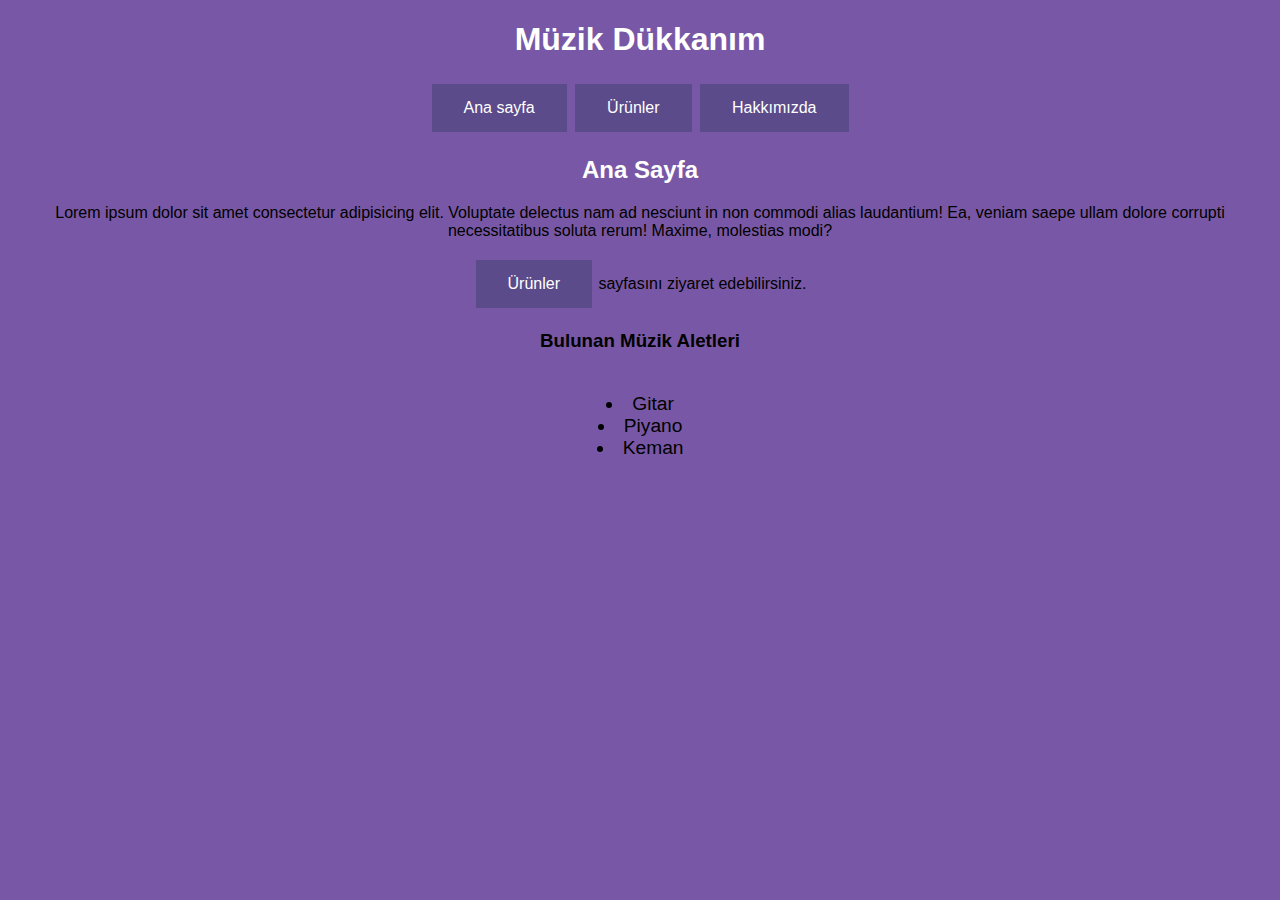
<file: cssOdev/index.html>
<!DOCTYPE html>
<html lang="tr">
<head>
    <meta charset="UTF-8">
    <meta http-equiv="X-UA-Compatible" content="IE=edge">
    <meta name="viewport" content="width=device-width, initial-scale=1.0">
    <title>Anasayfa</title>
    <link rel="stylesheet" href="style.css">
</head>

<body>
    <h1>Müzik Dükkanım</h1>
    <div>
      <a href="index.html" target="_self">Ana sayfa</a>
      <a href="urunler.html" target="_self">Ürünler</a>
      <a href="about-us.html" target="_self">Hakkımızda</a>
    </div>

    <h2>Ana Sayfa</h2>
    <p>
      <p>Lorem ipsum dolor sit amet consectetur adipisicing elit. Voluptate delectus nam ad nesciunt in non commodi alias laudantium! Ea, veniam saepe ullam dolore corrupti necessitatibus soluta rerum! Maxime, molestias modi?</p>
      <a href="urun.html">Ürünler</a> sayfasını ziyaret edebilirsiniz.
    </p>

    <h3>Bulunan Müzik Aletleri</h3>
    <ul style="list-style-position: inside">
      <li>Gitar</li>
      <li>Piyano</li>
      <li>Keman</li>
    </ul>
  </body>
</html>
</file>
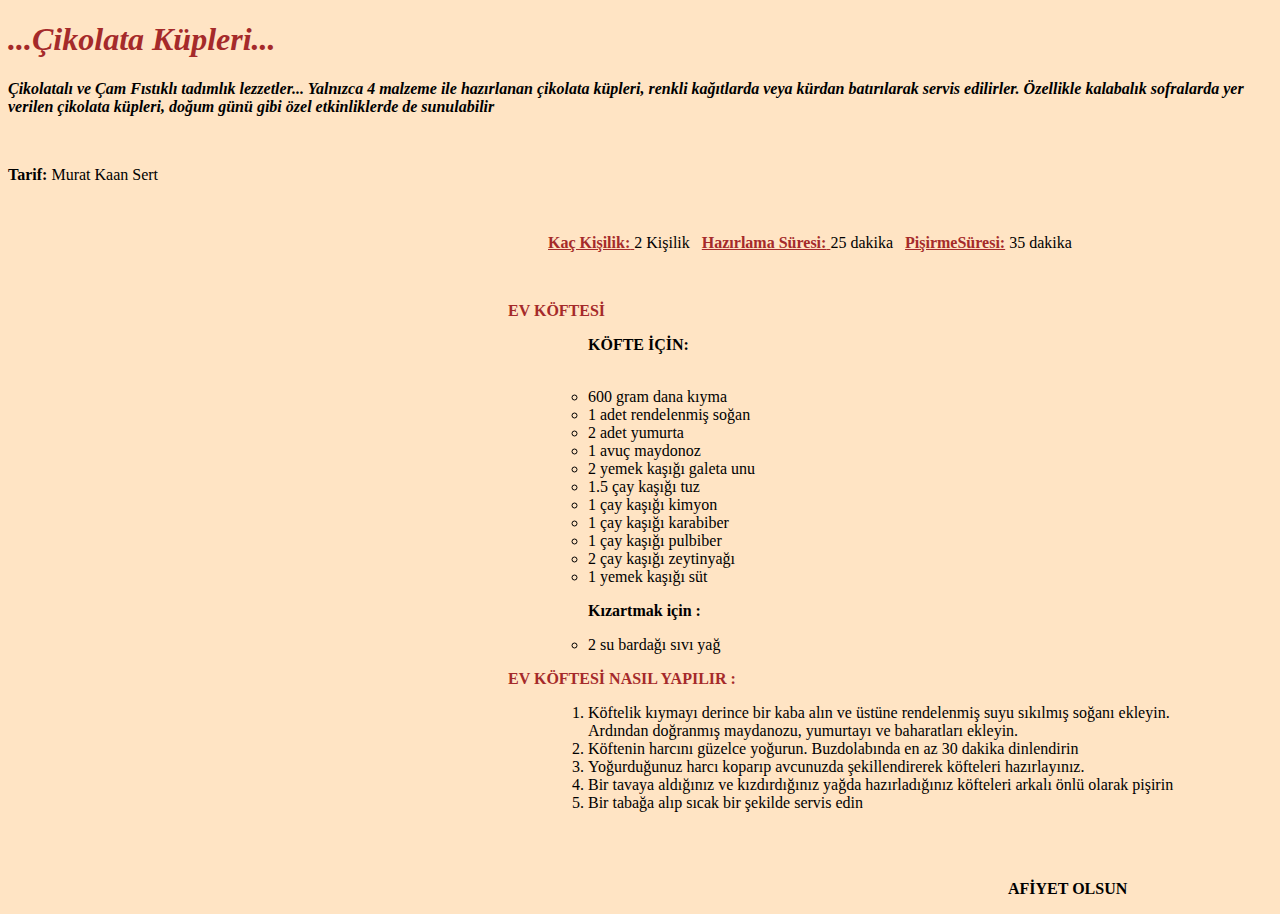
<file: odev5/index.html>
<!DOCTYPE html>
<html lang="tr">
  <head>
    <meta charset="UTF-8" />
    <meta http-equiv="X-UA-Compatible" content="IE=edge" />
    <meta name="viewport" content="width=device-width, initial-scale=1.0" />
    <title>Anasayfa</title>
  </head>
  <body style="background-color: bisque">
    <h1 style="color: brown"><em>...Çikolata Küpleri...</em></h1>
    <p>
      <em
        ><b
          >Çikolatalı ve Çam Fıstıklı tadımlık lezzetler... Yalnızca 4 malzeme
          ile hazırlanan çikolata küpleri, renkli kağıtlarda veya kürdan
          batırılarak servis edilirler. Özellikle kalabalık sofralarda yer
          verilen çikolata küpleri, doğum günü gibi özel etkinliklerde de
          sunulabilir</b
        >
      </em>
    </p>
    <br />
    <p><b>Tarif:</b> Murat Kaan Sert</p>
    <br />
    <p style="margin-left: 540px">
      <span style="color: brown"
        ><u><b>Kaç Kişilik:</b> </u></span
      >2 Kişilik &nbsp
      <span style="color: brown"
        ><u><b>Hazırlama Süresi:</b> </u></span
      >25 dakika &nbsp
      <span style="color: brown"
        ><u><b>PişirmeSüresi:</b></u></span
      >
      35 dakika
    </p>
    <br />
    <p style="margin-left: 500px">
      <span style="color: brown"><b>EV KÖFTESİ</b></span>
    </p>
    <ul style="margin-left: 500px">
      <ul>
        <p style="margin-left: 450"><b>KÖFTE İÇİN:</b></p>
        <br />
        <li>600 gram dana kıyma</li>
        <li>1 adet rendelenmiş soğan</li>
        <li>2 adet yumurta</li>
        <li>1 avuç maydonoz</li>
        <li>2 yemek kaşığı galeta unu</li>
        <li>1.5 çay kaşığı tuz</li>
        <li>1 çay kaşığı kimyon</li>
        <li>1 çay kaşığı karabiber</li>
        <li>1 çay kaşığı pulbiber</li>
        <li>2 çay kaşığı zeytinyağı</li>
        <li>1 yemek kaşığı süt</li>
      </ul>
      <p style="margin-left: 40px"><b>Kızartmak için :</b></p>
      <ul>
        <li>2 su bardağı sıvı yağ</li>
      </ul>
    </ul>
    <p style="margin-left: 500px">
      <span style="color: brown"><b>EV KÖFTESİ NASIL YAPILIR :</b></span>
    </p>
    <ol style="margin-left: 540px">
      <li>
        Köftelik kıymayı derince bir kaba alın ve üstüne rendelenmiş suyu
        sıkılmış soğanı ekleyin. <br />
        Ardından doğranmış maydanozu, yumurtayı ve baharatları ekleyin.
      </li>
      <li>
        Köftenin harcını güzelce yoğurun. Buzdolabında en az 30 dakika
        dinlendirin
      </li>
      <li>
        Yoğurduğunuz harcı koparıp avcunuzda şekillendirerek köfteleri
        hazırlayınız.
      </li>
      <li>
        Bir tavaya aldığınız ve kızdırdığınız yağda hazırladığınız köfteleri
        arkalı önlü olarak pişirin
      </li>
      <li>Bir tabağa alıp sıcak bir şekilde servis edin</li>
    </ol>
    <br /><br />
    <p style="margin-left: 1000px"><b>AFİYET OLSUN</b></p>
  </body>
</html>
</file>
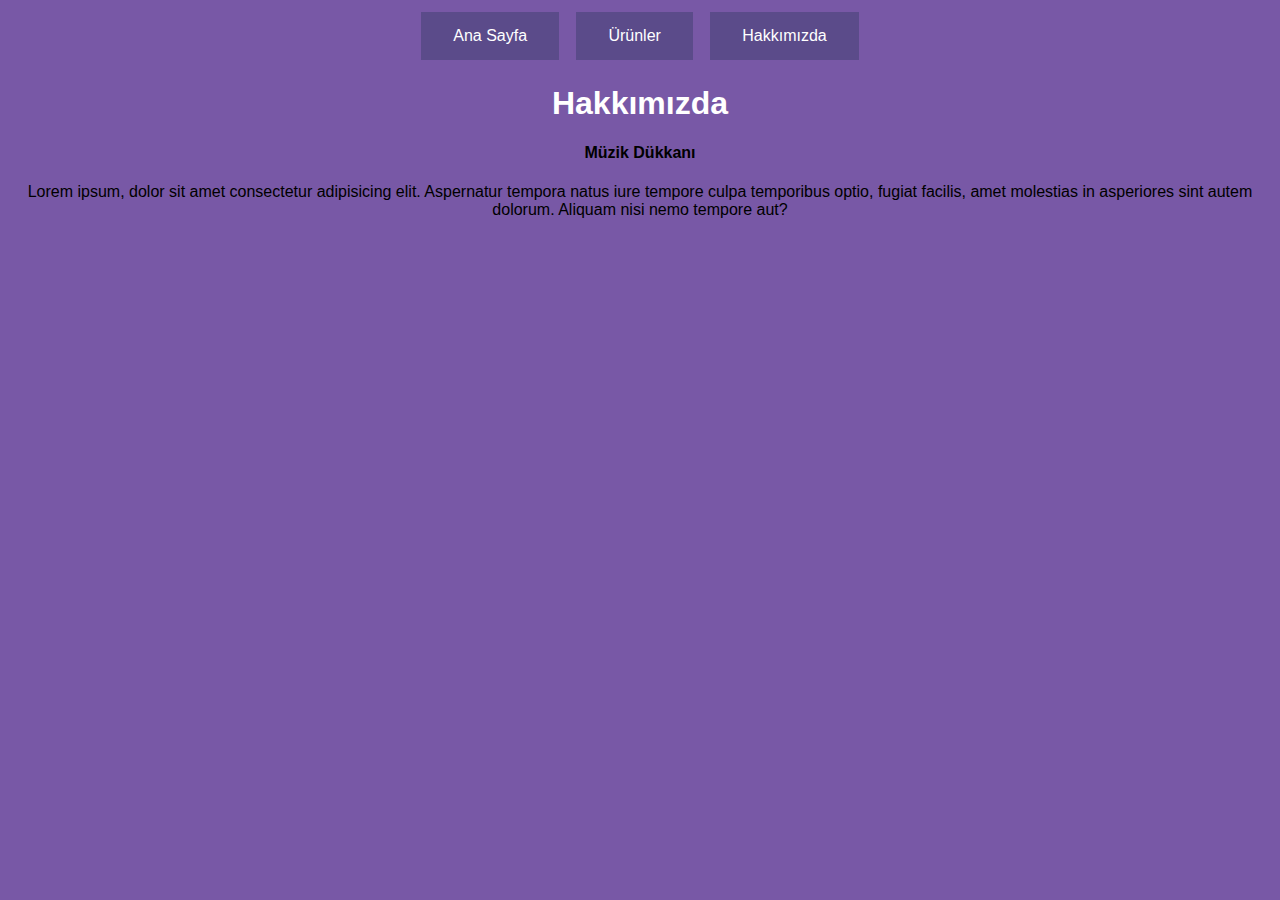
<file: cssOdev/about-us.html>
<!DOCTYPE html>
<html lang="en">
<head>
    <meta charset="UTF-8">
    <meta http-equiv="X-UA-Compatible" content="IE=edge">
    <meta name="viewport" content="width=device-width, initial-scale=1.0">
    <title>Document</title>
    <link rel ="stylesheet" href="style.css">
 
</head>
<body>
    <a href="index.html">Ana Sayfa</a> &nbsp;
    <a href="urunler.html">Ürünler</a> &nbsp;
    <a href="about-us.html">Hakkımızda</a>
    <h1>Hakkımızda</h1>

    <h4>Müzik Dükkanı</h4>
    <p>Lorem ipsum, dolor sit amet consectetur adipisicing elit. Aspernatur tempora natus iure tempore culpa temporibus optio, fugiat facilis, amet molestias in asperiores sint autem dolorum. Aliquam nisi nemo tempore aut?</p>
    
</body>
</html>
</file>
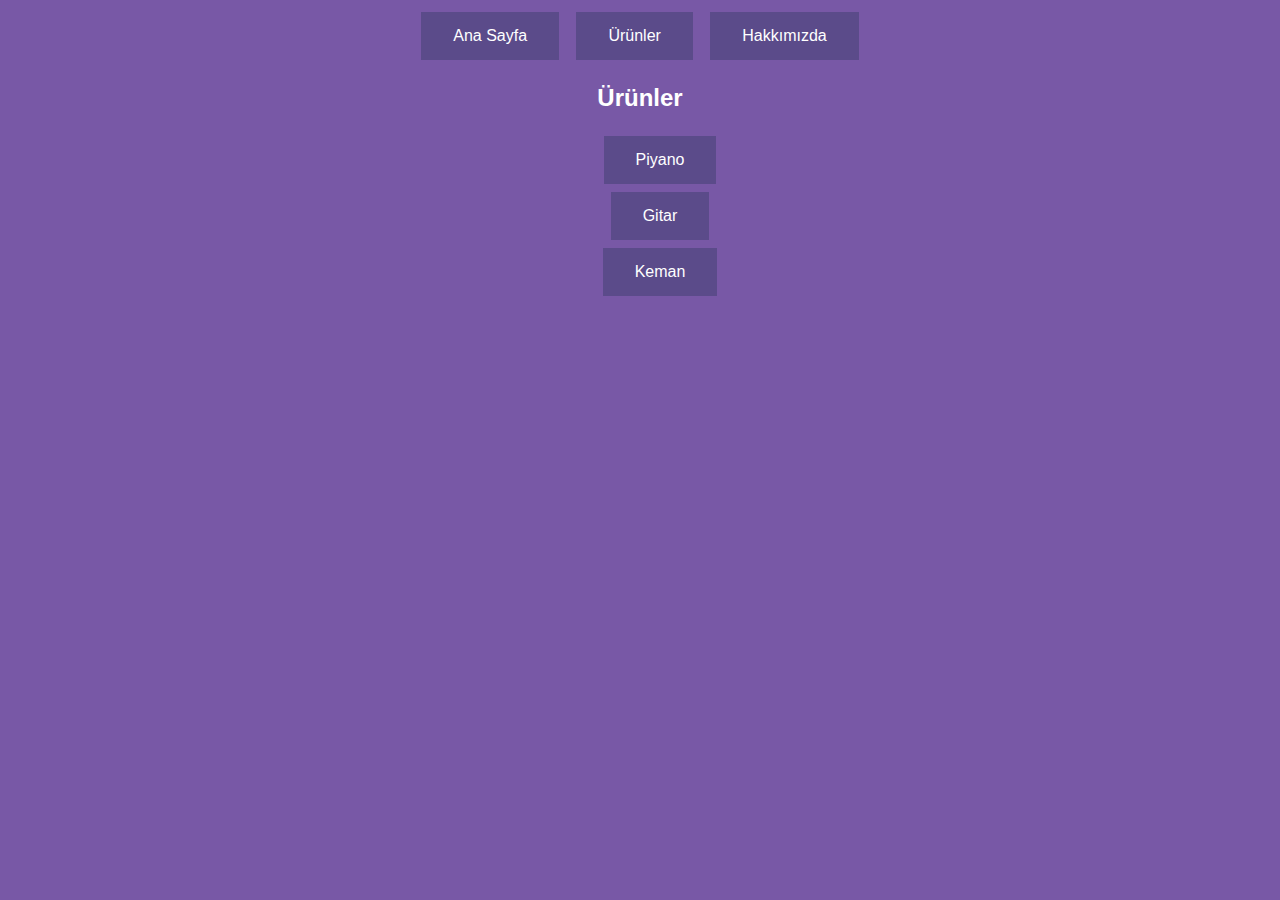
<file: cssOdev/urunler.html>
<!DOCTYPE html>
<html lang="en">
<head>
    <meta charset="UTF-8">
    <meta http-equiv="X-UA-Compatible" content="IE=edge">
    <meta name="viewport" content="width=device-width, initial-scale=1.0">
    <title>Document</title>
    <link rel="stylesheet" href="style.css">
</head>
<body>
    <a href="index.html">Ana Sayfa</a> &nbsp;
    <a href="urunler.html">Ürünler</a> &nbsp;
    <a href="about-us.html">Hakkımızda</a>

    <h2>Ürünler</h2>

    <li>
        <ol><a href="https://www.do-re.com.tr/yamaha-gb1-akustik-kuyruklu-piyano-parlak-siyah-cce51c1f066f575b7d9a21f9f985bb02-12622d3632fb8eb8cb92c2028a5434e8-max-pp.jpg">Piyano</a></ol>
    </li>
    <li>
        <ol><a href="https://cdn.cimri.io/image/240x240/admira-juanita-adm0510-klasik-gitar_116969490.jpg">Gitar</a></ol>
    </li>
    <li>
        <ol><a href="https://productimages.hepsiburada.net/s/6/375/9724451979314.jpg">Keman</a></ol>
    </li>
</body>
</html>
</file>
<file: cssOdev/style.css>
h1,h2 {
    color: #FFF;
  }
  body {
    text-align: center;
    background-color: #7858A6;
    font-family: "Quicksand", sans-serif;
  }
  h5 {
    font-size: larger;
    color: #570014;
    font-style: italic;
  }
  ul {
    display: inline;
    font-size: larger;
    list-style-position: inside;
  }
  
  .marka {
    color: #79447e;
    font-size: 40px;
    font-weight: bolder;
  }
  ol {
    display: inline;
    font-size: larger;
    list-style-position: inside;
  }
  a{
    background-color: #5B4B8A;

    border: none;

    color: white;

    padding: 15px 32px;

    text-align: center;

    text-decoration: none;

    display: inline-block;

    font-size: 16px;

    margin: 4px 2px;

    cursor: pointer;
  }
</file>
